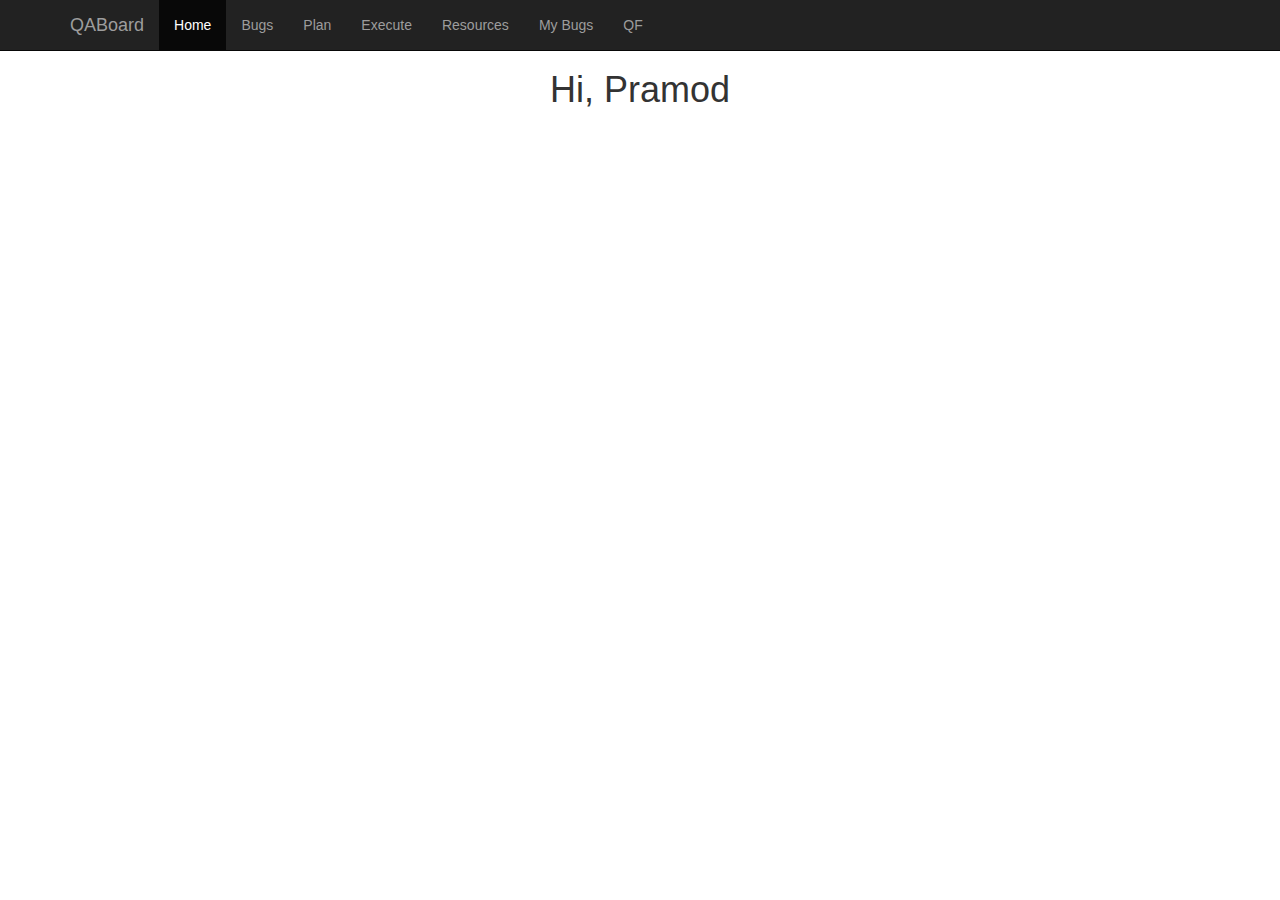
<file: index.html>
<!DOCTYPE html>
<html lang="en">
<head>
    <meta charset="utf-8">
    <meta http-equiv="X-UA-Compatible" content="IE=edge">
    <meta name="viewport" content="width=device-width, initial-scale=1.0">
    <meta name="description" content="">
    <meta name="author" content="">

    <title>QA - Board</title>

    <!-- Bootstrap core CSS -->
    <!-- Latest compiled and minified CSS -->
    <link rel="stylesheet" href="https://maxcdn.bootstrapcdn.com/bootstrap/3.3.7/css/bootstrap.min.css"  crossorigin="anonymous">
    <script src="https://code.jquery.com/jquery-1.12.4.min.js"></script>
    <script src="https://maxcdn.bootstrapcdn.com/bootstrap/3.3.7/js/bootstrap.min.js" crossorigin="anonymous"></script>
    <link rel="stylesheet" href="css/main.css">
    <script src="js/app/main.js"></script>

    <!-- HTML5 shim and Respond.js IE8 support of HTML5 elements and media queries -->
    <!--[if lt IE 9]>
    <script src="https://oss.maxcdn.com/libs/html5shiv/3.7.0/html5shiv.js"></script>
    <script src="https://oss.maxcdn.com/libs/respond.js/1.3.0/respond.min.js"></script>
    <![endif]-->

</head>

<body>

<div class="navbar navbar-inverse navbar-fixed-top" role="navigation">
    <div class="container">
        <div class="navbar-header">
            <button type="button" class="navbar-toggle" data-toggle="collapse" data-target=".navbar-collapse">
                <span class="sr-only">Toggle navigation</span>
                <span class="icon-bar"></span>
                <span class="icon-bar"></span>
                <span class="icon-bar"></span>
            </button>
            <a class="navbar-brand" href="#">QABoard</a>
        </div>
        <div class="collapse navbar-collapse">
            <ul class="nav navbar-nav">
                <li class="active"><a href="home.html">Home</a></li>
                <li><a href="#Bugs">Bugs</a></li>
                <li><a href="#plan">Plan</a></li>
                <li><a href="#excute">Execute</a></li>
                <li><a href="#res">Resources</a></li>
                <li><a href="#mybug">My Bugs</a></li>
                <li><a href="#qf">QF</a></li>
            </ul>
        </div><!--/.nav-collapse -->
    </div>
</div>

<div class="container">

    <div class="starter-template">

        <h1>Hi, Pramod</h1>






    </div>

</div><!-- /.container -->


</body>
</html>
</file>
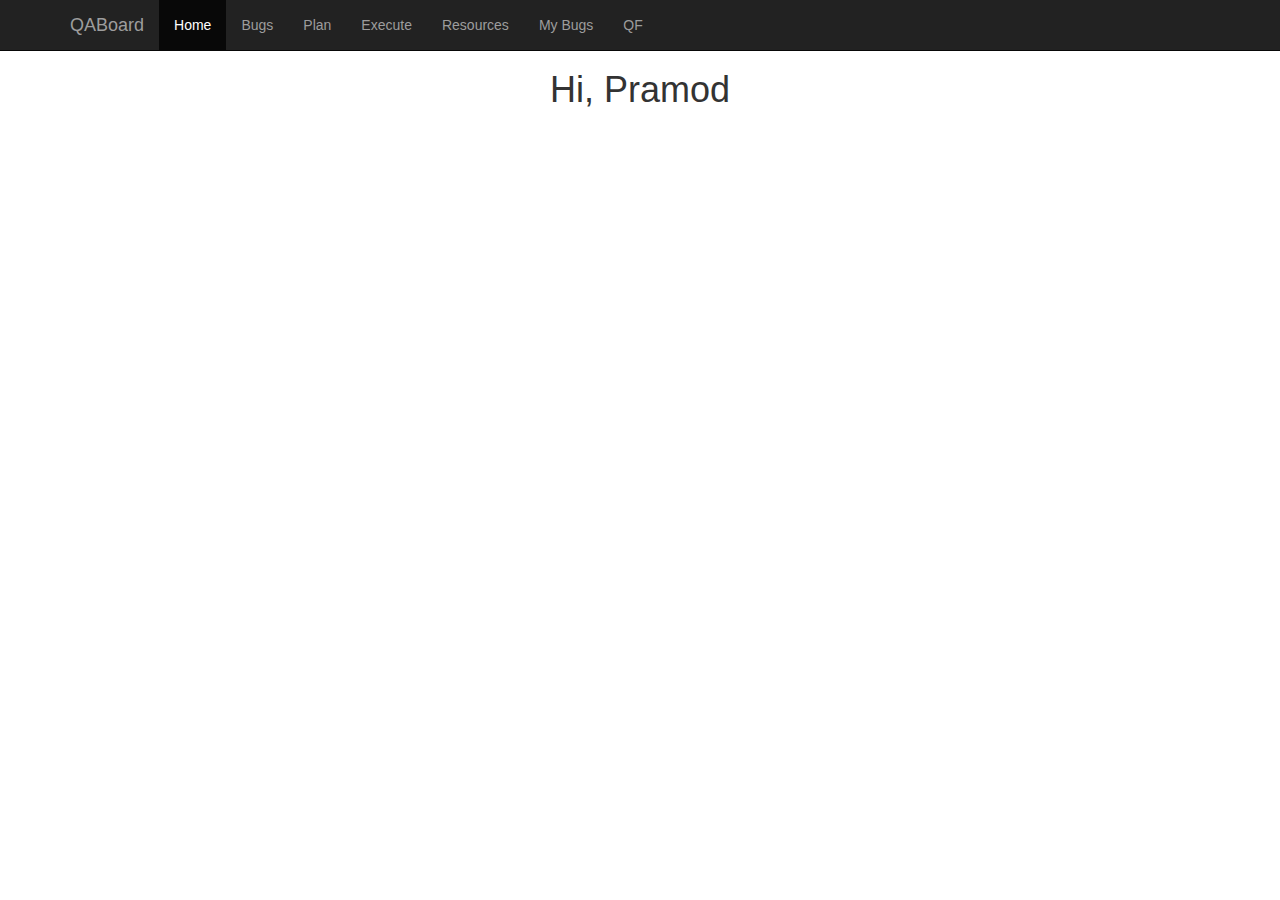
<file: bugs.html>
<!DOCTYPE html>
<html lang="en">
<head>
    <meta charset="utf-8">
    <meta http-equiv="X-UA-Compatible" content="IE=edge">
    <meta name="viewport" content="width=device-width, initial-scale=1.0">
    <meta name="description" content="">
    <meta name="author" content="">

    <title>QA - Board</title>

    <!-- Bootstrap core CSS -->
    <!-- Latest compiled and minified CSS -->
    <link rel="stylesheet" href="https://maxcdn.bootstrapcdn.com/bootstrap/3.3.7/css/bootstrap.min.css"  crossorigin="anonymous">
    <script src="https://code.jquery.com/jquery-1.12.4.min.js"></script>
    <script src="https://maxcdn.bootstrapcdn.com/bootstrap/3.3.7/js/bootstrap.min.js" crossorigin="anonymous"></script>
    <link rel="stylesheet" href="css/main.css">

    <!-- HTML5 shim and Respond.js IE8 support of HTML5 elements and media queries -->
    <!--[if lt IE 9]>
    <script src="https://oss.maxcdn.com/libs/html5shiv/3.7.0/html5shiv.js"></script>
    <script src="https://oss.maxcdn.com/libs/respond.js/1.3.0/respond.min.js"></script>
    <![endif]-->
</head>

<body>

<div class="navbar navbar-inverse navbar-fixed-top" role="navigation">
    <div class="container">
        <div class="navbar-header">
            <button type="button" class="navbar-toggle" data-toggle="collapse" data-target=".navbar-collapse">
                <span class="sr-only">Toggle navigation</span>
                <span class="icon-bar"></span>
                <span class="icon-bar"></span>
                <span class="icon-bar"></span>
            </button>
            <a class="navbar-brand" href="#">QABoard</a>
        </div>
        <div class="collapse navbar-collapse">
            <ul class="nav navbar-nav">
                <li class="active"><a href="home.html">Home</a></li>
                <li><a href="#Bugs">Bugs</a></li>
                <li><a href="#plan">Plan</a></li>
                <li><a href="#excute">Execute</a></li>
                <li><a href="#res">Resources</a></li>
                <li><a href="#mybug">My Bugs</a></li>
                <li><a href="#qf">QF</a></li>
            </ul>
        </div><!--/.nav-collapse -->
    </div>
</div>

<div class="container">

    <div class="starter-template">

        <h1>Hi, Pramod</h1>






    </div>

</div><!-- /.container -->


</body>
</html>
</file>
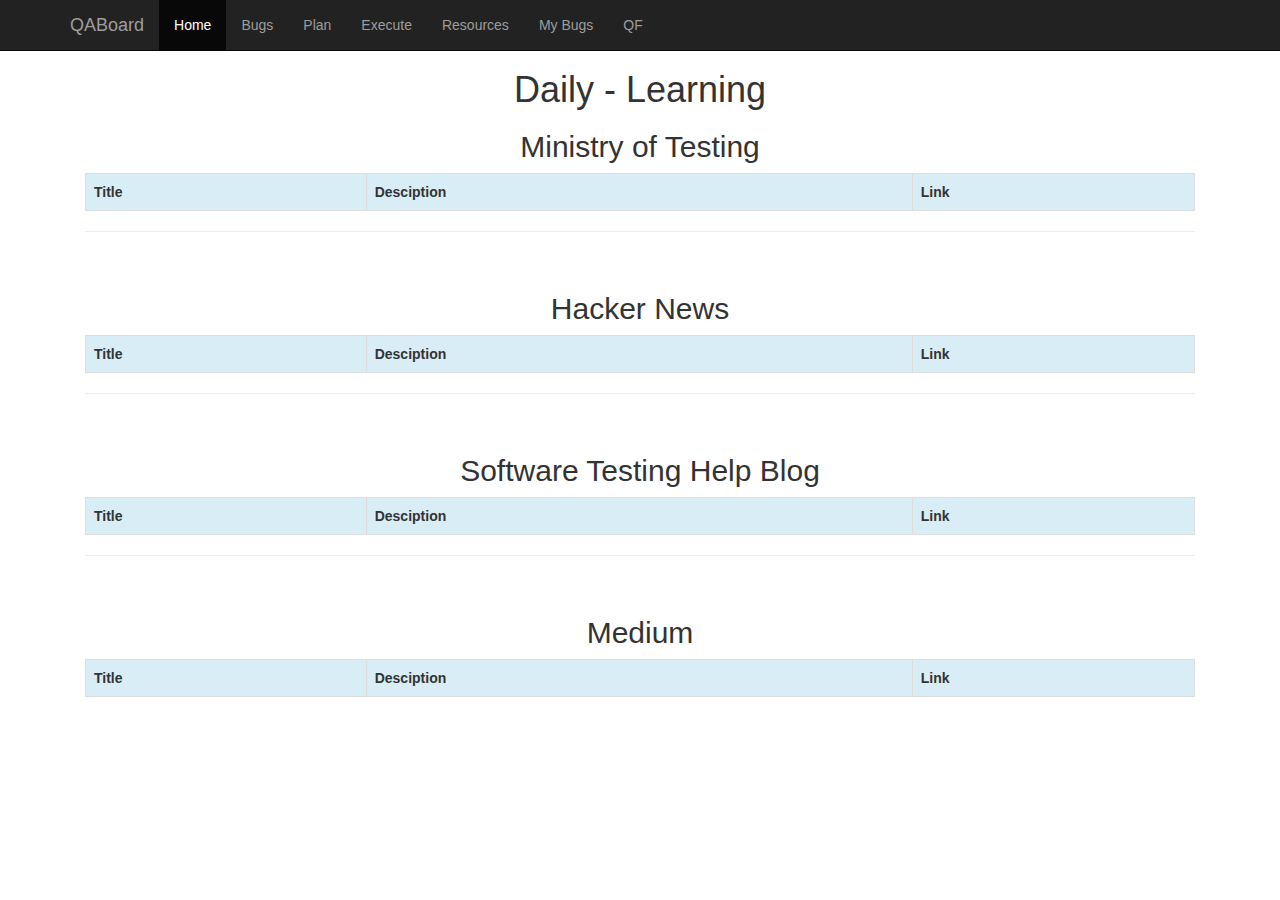
<file: home.html>
<!DOCTYPE html>
<html lang="en">
<head>
    <meta charset="utf-8">
    <meta http-equiv="X-UA-Compatible" content="IE=edge">
    <meta name="viewport" content="width=device-width, initial-scale=1.0">
    <meta name="description" content="">
    <meta name="author" content="">

    <title>QA - Board</title>

    <!-- Bootstrap core CSS -->
    <!-- Latest compiled and minified CSS -->
    <link rel="stylesheet" href="https://maxcdn.bootstrapcdn.com/bootstrap/3.3.7/css/bootstrap.min.css"  crossorigin="anonymous">
    <script src="https://code.jquery.com/jquery-1.12.4.min.js"></script>
    <script src="https://maxcdn.bootstrapcdn.com/bootstrap/3.3.7/js/bootstrap.min.js" crossorigin="anonymous"></script>
    <link rel="stylesheet" href="css/main.css">
    <script src="js/app/main.js"></script>

    <!-- HTML5 shim and Respond.js IE8 support of HTML5 elements and media queries -->
    <!--[if lt IE 9]>
    <script src="https://oss.maxcdn.com/libs/html5shiv/3.7.0/html5shiv.js"></script>
    <script src="https://oss.maxcdn.com/libs/respond.js/1.3.0/respond.min.js"></script>
    <![endif]-->
</head>

<body>

<div class="navbar navbar-inverse navbar-fixed-top" role="navigation">
    <div class="container">
        <div class="navbar-header">
            <button type="button" class="navbar-toggle" data-toggle="collapse" data-target=".navbar-collapse">
                <span class="sr-only">Toggle navigation</span>
                <span class="icon-bar"></span>
                <span class="icon-bar"></span>
                <span class="icon-bar"></span>
            </button>
            <a class="navbar-brand" href="#">QABoard</a>
        </div>
        <div class="collapse navbar-collapse">
            <ul class="nav navbar-nav">
                <li class="active"><a href="home.html">Home</a></li>
                <li><a href="#Bugs">Bugs</a></li>
                <li><a href="#plan">Plan</a></li>
                <li><a href="#excute">Execute</a></li>
                <li><a href="#res">Resources</a></li>
                <li><a href="#mybug">My Bugs</a></li>
                <li><a href="#qf">QF</a></li>
            </ul>
        </div><!--/.nav-collapse -->
    </div>
</div>

<div class="container">

    <div class="starter-template">

        <h1>Daily - Learning</h1>

        <h2> Ministry of Testing</h2>
        <table id="blogTable" class="table table-striped table-bordered">
            <tr class="">
                <th class="info">Title</th>
                <th class="info">Desciption</th>
                <th class="info">Link</th>
            </tr>
        </table>

        <hr><br>

        <h2> Hacker News</h2>
        <table id="blogTable2" class="table table-striped table-bordered">
            <tr class="">
                <th class="info">Title</th>
                <th class="info">Desciption</th>
                <th class="info">Link</th>
            </tr>
        </table>



        <hr><br>
        <h2> Software Testing Help Blog</h2>

        <table id="blogTable3" class="table table-striped table-bordered">
            <tr class="">
                <th class="info">Title</th>
                <th class="info">Desciption</th>
                <th class="info">Link</th>
            </tr>
        </table>



        <hr><br>
        <h2> Medium</h2>

        <table id="blogTable4" class="table table-striped table-bordered">
            <tr class="">
                <th class="info">Title</th>
                <th class="info">Desciption</th>
                <th class="info">Link</th>
            </tr>
        </table>












    </div>

</div><!-- /.container -->


</body>
</html>
</file>
<file: css/main.css>
body {
    padding-top: 10px;
}
.starter-template {
    padding: 40px 15px;
    text-align: center;


}
</file>
